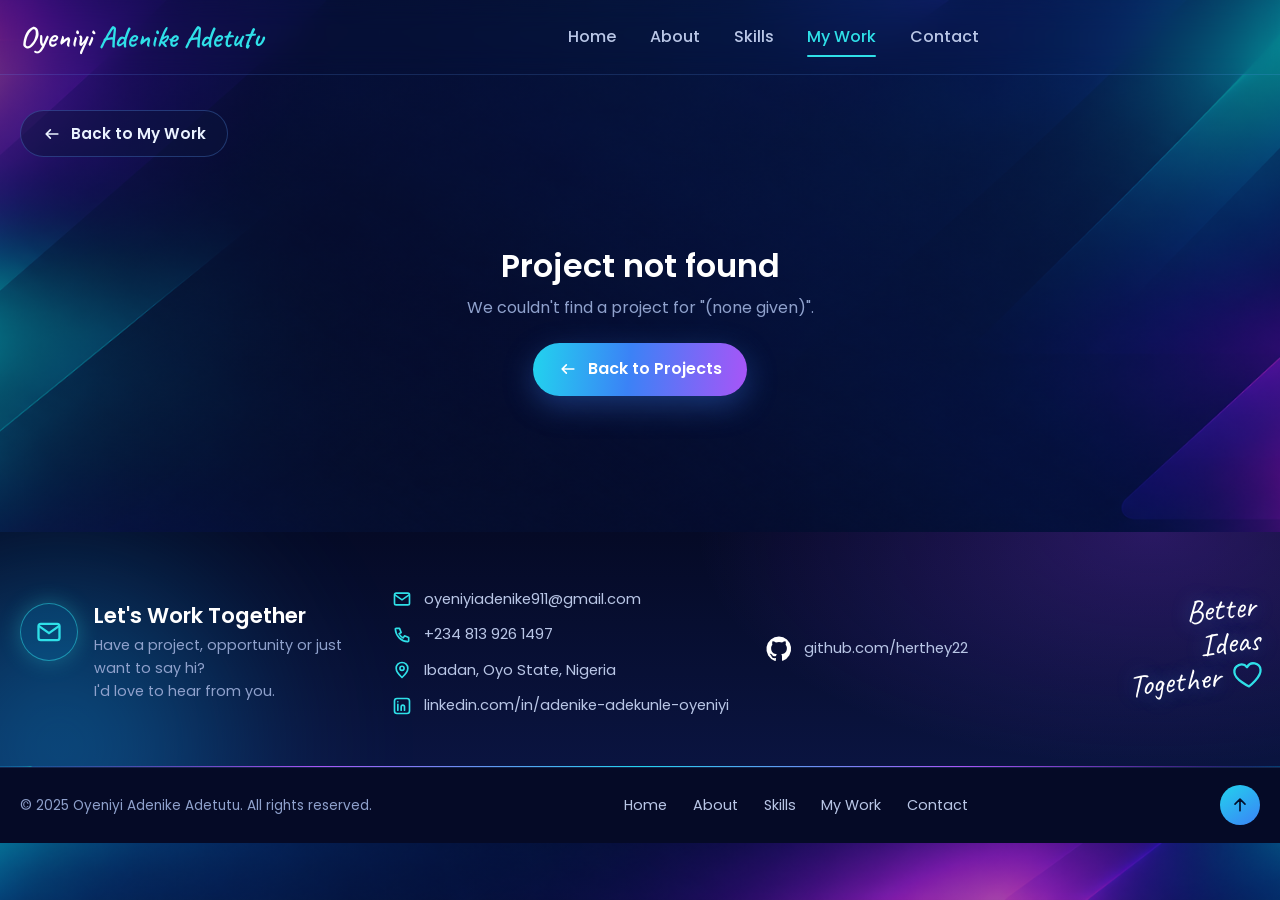
<file: project-detail.html>
<!DOCTYPE html>
<html lang="en">

<head>
  <meta charset="UTF-8" />
  <meta name="viewport" content="width=device-width, initial-scale=1" />
  <title>Project Details — Oyeniyi Adenike Adetutu</title>
  <link rel="preconnect" href="https://fonts.googleapis.com" />
  <link rel="preconnect" href="https://fonts.gstatic.com" crossorigin />
  <link
    href="https://fonts.googleapis.com/css2?family=Caveat:wght@500;600;700&family=Poppins:wght@300;400;500;600;700&display=swap"
    rel="stylesheet" />
  <link rel="stylesheet" href="css/styles.css" />
  <link rel="stylesheet" href="css/project-details.css" />
</head>

<body class="detail-body">

  <a class="skip-link" href="#detailRoot">Skip to content</a>

  <header class="site-header">
    <div class="container header-inner">
      <a href="index.html" class="brand">Oyeniyi <span>Adenike Adetutu</span></a>
      <nav class="primary-nav" aria-label="Primary">
        <ul>
          <li><a href="index.html#home" class="nav-link">Home</a></li>
          <li><a href="index.html#about" class="nav-link">About</a></li>
          <li><a href="index.html#skills" class="nav-link">Skills</a></li>
          <li><a href="index.html#work" class="nav-link is-active">My Work</a></li>
          <li><a href="index.html#contact" class="nav-link">Contact</a></li>
        </ul>
      </nav>
    </div>
  </header>

  <main class="detail-page section">
    <div class="container">
      <a href="index.html#work" class="btn btn-ghost btn-sm back-link">
        <svg viewBox="0 0 24 24" aria-hidden="true">
          <path d="M19 12H5m0 0 5-5m-5 5 5 5" fill="none" stroke="currentColor" stroke-width="2" stroke-linecap="round"
            stroke-linejoin="round" />
        </svg>
        Back to My Work
      </a>

      <div id="detailRoot"><!-- filled in by js/project-details.js --></div>
    </div>
  </main>


  <!-- ============ CONTACT ============ -->
  <section id="contact" class="contact section">
    <div class="blob blob-4" aria-hidden="true"></div>
    <div class="container contact-grid">

      <div class="contact-intro">
        <span class="contact-badge">
          <svg viewBox="0 0 24 24" aria-hidden="true">
            <rect x="3" y="5" width="18" height="14" rx="2" fill="none" stroke="currentColor" stroke-width="2" />
            <path d="m3.5 7 8.5 6 8.5-6" fill="none" stroke="currentColor" stroke-width="2" stroke-linecap="round" />
          </svg>
        </span>
        <div>
          <h2>Let's Work Together</h2>
          <p>Have a project, opportunity or just want to say hi?<br />I'd love to hear from you.</p>
        </div>
      </div>

      <ul class="contact-list">
        <li>
          <svg viewBox="0 0 24 24" aria-hidden="true">
            <rect x="3" y="5" width="18" height="14" rx="2" fill="none" stroke="currentColor" stroke-width="2" />
            <path d="m3.5 7 8.5 6 8.5-6" fill="none" stroke="currentColor" stroke-width="2" stroke-linecap="round" />
          </svg>
          <a href="mailto:oyeniyiadenike911@gmail.com">oyeniyiadenike911@gmail.com</a>
        </li>
        <li>
          <svg viewBox="0 0 24 24" aria-hidden="true">
            <path d="M5 4h4l2 5-2.5 1.5a11 11 0 0 0 5 5L15 13l5 2v4a1 1 0 0 1-1.1 1A16 16 0 0 1 4 5.1 1 1 0 0 1 5 4Z"
              fill="none" stroke="currentColor" stroke-width="2" stroke-linejoin="round" />
          </svg>
          <a href="tel:+2348139261497">+234 813 926 1497</a>
        </li>
        <li>
          <svg viewBox="0 0 24 24" aria-hidden="true">
            <path d="M12 21s7-6.2 7-11a7 7 0 1 0-14 0c0 4.8 7 11 7 11Z" fill="none" stroke="currentColor"
              stroke-width="2" stroke-linejoin="round" />
            <circle cx="12" cy="10" r="2.5" fill="none" stroke="currentColor" stroke-width="2" />
          </svg>
          <span>Ibadan, Oyo State, Nigeria</span>
        </li>
        <li>
          <svg viewBox="0 0 24 24" aria-hidden="true">
            <rect x="3" y="3" width="18" height="18" rx="3" fill="none" stroke="currentColor" stroke-width="2" />
            <path d="M7 10v7M7 7v.01M11 17v-4a2 2 0 0 1 4 0v4" fill="none" stroke="currentColor" stroke-width="2"
              stroke-linecap="round" />
          </svg>
          <a href="https://linkedin.com/in/adenike-adekunle-oyeniyi-99795524a" target="_blank"
            rel="noopener">linkedin.com/in/adenike-adekunle-oyeniyi</a>
        </li>
      </ul>

      <div class="contact-github">
        <a href="https://github.com/herthey22" target="_blank" rel="noopener">
          <svg viewBox="0 0 24 24" aria-hidden="true">
            <path
              d="M12 2a10 10 0 0 0-3.2 19.5c.5.1.7-.2.7-.5v-1.8c-2.8.6-3.4-1.3-3.4-1.3-.5-1.2-1.1-1.5-1.1-1.5-.9-.6.1-.6.1-.6 1 .1 1.5 1 1.5 1 .9 1.5 2.4 1.1 3 .8.1-.7.4-1.1.7-1.4-2.2-.3-4.6-1.1-4.6-5 0-1.1.4-2 1-2.7-.1-.3-.4-1.3.1-2.7 0 0 .8-.3 2.7 1a9.4 9.4 0 0 1 5 0c1.9-1.3 2.7-1 2.7-1 .5 1.4.2 2.4.1 2.7.6.7 1 1.6 1 2.7 0 3.9-2.4 4.7-4.6 5 .4.3.7.9.7 1.9v2.8c0 .3.2.6.7.5A10 10 0 0 0 12 2Z"
              fill="currentColor" />
          </svg>
          github.com/herthey22
        </a>
      </div>

      <p class="together" aria-hidden="true">
        Better<br />Ideas<br />Together
        <span class="together-heart">
          <svg viewBox="0 0 32 28">
            <path d="M16 26S2 17.5 2 9.6A7.6 7.6 0 0 1 16 5.4 7.6 7.6 0 0 1 30 9.6C30 17.5 16 26 16 26Z" fill="none"
              stroke="currentColor" stroke-width="2.4" stroke-linejoin="round" />
          </svg>
        </span>
      </p>

    </div>
  </section>
  <div class="line"></div>
  </main>


  <footer class="site-footer">
    <div class="container footer-inner">
      <p class="copyright">© 2025 Oyeniyi Adenike Adetutu. All rights reserved.</p>
      <nav class="footer-nav" aria-label="Footer">
        <a href="index.html#home">Home</a>
        <a href="index.html#about">About</a>
        <a href="index.html#skills">Skills</a>
        <a href="index.html#work">My Work</a>
        <a href="index.html#contact">Contact</a>
      </nav>
      <a href="index.html#home" class="to-top" aria-label="Back to top">
        <svg viewBox="0 0 24 24" aria-hidden="true">
          <path d="M12 19V5m0 0-6 6m6-6 6 6" fill="none" stroke="currentColor" stroke-width="2" stroke-linecap="round"
            stroke-linejoin="round" />
        </svg>
      </a>
    </div>
  </footer>

  <script src="js/project-data.js"></script>
  <script src="js/project-details.js"></script>
</body>

</html>
</file>
<file: css/styles.css>
/* =========================================================
   Oyeniyi Adenike Adetutu — Portfolio
   ========================================================= */

:root {
  --navy-900: #04081f;
  --navy-800: #070d2b;
  --navy-700: #0b1440;
  --navy-600: #101b52;
  --panel: rgba(12, 22, 68, .72);
  --panel-2: rgba(9, 17, 54, .85);

  --cyan: #2fe0e8;
  --cyan-2: #22d3ee;
  --teal: #2dd4bf;
  --blue: #3b82f6;
  --indigo: #4f46e5;
  --purple: #8b5cf6;
  --violet: #a855f7;

  --text: #eaf2ff;
  --muted: #b9c6e6;
  --dim: #8fa1cc;

  --line: rgba(94, 162, 255, .28);
  --glow: 0 0 0 1px rgba(80, 160, 255, .22), 0 12px 38px rgba(4, 10, 40, .55);

  --radius: 18px;
  --radius-sm: 12px;
  --maxw: 1320px;

  --ease: cubic-bezier(.22, .8, .3, 1);
}

*,
*::before,
*::after {
  box-sizing: border-box;
  min-width: 0;
}

html,
body {
  width: 100%;
  max-width: 100%;
  overflow-x: hidden;
}

img,
video,
iframe,
svg {
  max-width: 100%;
}

html {
  scroll-behavior: smooth;
  scroll-padding-top: 86px;
}

body {
  margin: 0;
  font-family: 'Poppins', system-ui, -apple-system, 'Segoe UI', Arial, sans-serif;
  color: var(--text);
  background: linear-gradient(160deg, rgba(10, 8, 25, 0.55) 0%, rgba(10, 8, 25, 0.35) 100%),
    url('../assets/images/hero-bg.png');
  background-size: cover;
  background-position: center;
  background-attachment: fixed;
  background-repeat: no-repeat;
  line-height: 1.6;
  overflow-x: hidden;
}

img {
  max-width: 100%;
  display: block;
}

a {
  color: inherit;
  text-decoration: none;
}

ul {
  list-style: none;
  margin: 0;
  padding: 0;
}

h1,
h2,
h3 {
  margin: 0;
  line-height: 1.2;
  font-weight: 600;
}

p {
  margin: 0;
}

.container {
  width: min(100% - 2.5rem, var(--maxw));
  margin-inline: auto;
}

.visually-hidden {
  position: absolute;
  width: 1px;
  height: 1px;
  margin: -1px;
  padding: 0;
  overflow: hidden;
  clip: rect(0 0 0 0);
  white-space: nowrap;
  border: 0;
}

.skip-link {
  position: absolute;
  left: 1rem;
  top: -60px;
  z-index: 200;
  background: var(--cyan);
  color: #041025;
  padding: .6rem 1rem;
  border-radius: 8px;
  font-weight: 600;
  transition: top .2s var(--ease);
}

.skip-link:focus {
  top: 1rem;
}

:focus-visible {
  outline: 2px solid var(--cyan);
  outline-offset: 3px;
  border-radius: 6px;
}

/* ---------- decorative blobs ---------- */
.blob {
  position: absolute;
  border-radius: 50%;
  filter: blur(70px);
  opacity: .5;
  pointer-events: none;
  z-index: 0;
}

.blob-1 {
  width: 520px;
  height: 520px;
  left: -220px;
  top: -160px;
  background: radial-gradient(circle, #7c3aed 0%, rgba(124, 58, 237, 0) 70%);
}

.blob-2 {
  width: 560px;
  height: 560px;
  right: -240px;
  top: -120px;
  background: radial-gradient(circle, #1d4ed8 0%, rgba(29, 78, 216, 0) 70%);
}

.blob-3 {
  width: 480px;
  height: 480px;
  right: -200px;
  bottom: -200px;
  background: radial-gradient(circle, #6d28d9 0%, rgba(109, 40, 217, 0) 70%);
}

.blob-4 {
  width: 520px;
  height: 520px;
  left: -200px;
  bottom: -240px;
  background: radial-gradient(circle, #0ea5e9 0%, rgba(14, 165, 233, 0) 70%);
}

/* =========================================================
   Buttons
   ========================================================= */
.btn {
  display: inline-flex;
  align-items: center;
  gap: .6rem;
  padding: .85rem 1.6rem;
  border-radius: 999px;
  font-weight: 600;
  font-size: 1rem;
  border: 0;
  cursor: pointer;
  transition: transform .25s var(--ease), box-shadow .25s var(--ease), filter .25s var(--ease);
}

.btn svg {
  width: 20px;
  height: 20px;
  flex: none;
}

.btn-gradient {
  color: #fff;
  background: linear-gradient(95deg, #22d3ee 0%, #3b82f6 45%, #a855f7 100%);
  box-shadow: 0 10px 30px rgba(59, 130, 246, .35);
}

.btn-gradient:hover,
.btn-gradient:focus-visible {
  transform: translateY(-3px);
  box-shadow: 0 16px 38px rgba(96, 165, 250, .5);
  filter: brightness(1.06);
}

.btn-ghost {
  color: var(--text);
  background: rgba(10, 20, 60, .5);
  border: 1px solid var(--line);
}

.btn-ghost:hover,
.btn-ghost:focus-visible {
  transform: translateY(-3px);
  border-color: var(--cyan);
  box-shadow: 0 0 22px rgba(47, 224, 232, .28);
}

.btn-sm {
  padding: .65rem 1.3rem;
  font-size: .95rem;
}

/* =========================================================
   Header
   ========================================================= */
.site-header {
  position: sticky;
  top: 0;
  z-index: 100;
  backdrop-filter: blur(14px);
  border-bottom: 1px solid rgba(94, 162, 255, .18);
}

.header-inner {
  display: flex;
  align-items: center;
  gap: 1.5rem;
  min-height: 74px;
}

.brand {
  font-family: 'Caveat', cursive;
  font-size: 1.9rem;
  font-weight: 600;
  color: #fff;
  white-space: nowrap;
}

.brand span {
  color: var(--cyan);
}

.primary-nav {
  margin-inline: auto;
}

.primary-nav ul {
  display: flex;
  gap: 2.1rem;
}

.nav-link {
  position: relative;
  color: var(--muted);
  font-size: 1rem;
  font-weight: 500;
  padding: .4rem 0;
  transition: color .25s var(--ease);
}

.nav-link::after {
  content: "";
  position: absolute;
  left: 0;
  right: 0;
  bottom: -2px;
  height: 2px;
  background: var(--cyan);
  border-radius: 2px;
  transform: scaleX(0);
  transform-origin: center;
  transition: transform .3s var(--ease);
}

.nav-link:hover,
.nav-link.is-active {
  color: var(--cyan);
}

.nav-link.is-active::after,
.nav-link:hover::after {
  transform: scaleX(1);
}

.btn-cv {
  padding: .6rem 1.3rem;
  font-size: .95rem;
}

.nav-toggle {
  display: none;
  margin-left: auto;
  width: 44px;
  height: 44px;
  border-radius: 10px;
  background: rgba(10, 20, 60, .6);
  border: 1px solid var(--line);
  flex-direction: column;
  justify-content: center;
  align-items: center;
  gap: 5px;
  cursor: pointer;
}

.nav-toggle span {
  width: 20px;
  height: 2px;
  background: var(--text);
  border-radius: 2px;
  transition: transform .3s var(--ease), opacity .2s;
}

.nav-toggle[aria-expanded="true"] span:nth-child(1) {
  transform: translateY(7px) rotate(45deg);
}

.nav-toggle[aria-expanded="true"] span:nth-child(2) {
  opacity: 0;
}

.nav-toggle[aria-expanded="true"] span:nth-child(3) {
  transform: translateY(-7px) rotate(-45deg);
}

.line {
  height: 1px;
  background: linear-gradient(90deg, transparent, #a855f7, #22d3ee, #a855f7, transparent);
}

/* =========================================================
   Sections
   ========================================================= */
.section {
  position: relative;
  padding: 4.5rem 0;
  overflow: hidden;
}

.section>.container {
  position: relative;
  z-index: 1;
}

.hero {
  padding-top: 3.2rem;
}

/* =========================================================
   Hero layout
   ========================================================= */
.hero-grid {
  display: grid;
  grid-template-columns: minmax(180px, .8fr) minmax(0, 2.3fr) minmax(280px, 1.1fr);
  gap: 1rem;
  align-items: center;
}

/* ---- slanted quotation ---- */
.quote-wrap {
  transform: rotate(-8deg);
  transform-origin: center;
}

.quote {
  margin: 0;
  font-family: 'Caveat', cursive;
  font-size: clamp(1.35rem, 1vw, 1.75rem);
  line-height: 1.2;
  color: #e8f4ff;
  text-shadow: 0 0 18px rgba(80, 180, 255, .35);
}

.quote-group {
  display: block;
  margin-bottom: .8rem;
}

.quote-line {
  display: block;
  opacity: 0;
  transform: translateY(14px);
}

.quote.is-on .quote-group[data-group="1"] .quote-line {
  animation: quoteIn .7s var(--ease) forwards;
}

.quote.is-on .quote-group[data-group="2"] .quote-line {
  animation: quoteIn .7s var(--ease) .75s forwards;
  color: var(--cyan);
}

.quote.is-on .quote-group[data-group="3"] .quote-line {
  animation: quoteIn .7s var(--ease) 1.5s forwards;
}

@keyframes quoteIn {
  to {
    opacity: 1;
    transform: translateY(0);
  }
}

.quote-heart {
  display: block;
  width: 46px;
  margin: .6rem 0 0 1.4rem;
  color: var(--cyan);
  transform: rotate(-8deg);
}

.quote-heart svg {
  width: 100%;
  height: auto;
  animation: heartSpin 4.5s linear infinite;
  transform-origin: 50% 50%;
}

@keyframes heartSpin {
  from {
    transform: rotateY(0deg);
  }

  to {
    transform: rotateY(360deg);
  }
}

/* ---- photo ---- */
.hero-main {
  display: grid;
  grid-template-columns: minmax(240px, .85fr) minmax(0, 1.3fr);
  gap: 2.2rem;
  align-items: center;
  min-width: 0;
  margin-left: -10rem;
}

.photo-crystal {
  position: relative;
}

.photo-crystal img {
  width: 100%;
  height: auto;
  aspect-ratio: 5/6;
}

/* ---- hero copy ---- */
.hero-copy {
  min-width: 0;
}

.hero-greeting {
  font-size: 1.35rem;
  color: var(--text);
  font-weight: 500;
  margin-bottom: .35rem;
}

.hero-title {
  margin-bottom: .4rem;
}

.typewriter {
  display: flex;
  align-items: center;
  min-height: 2.6rem;
  font-size: clamp(1.5rem, 2.4vw, 2.1rem);
  font-weight: 700;
  color: var(--cyan);
}

.typed-role {
  white-space: normal;
  word-break: break-word;
}

.caret {
  display: inline-block;
  width: 3px;
  height: 1.25em;
  margin-left: 5px;
  background: var(--cyan);
  animation: blink 1s steps(1) infinite;
}

@keyframes blink {

  0%,
  49% {
    opacity: 1;
  }

  50%,
  100% {
    opacity: 0;
  }
}

.hero-roles {
  display: flex;
  flex-wrap: wrap;
  align-items: center;
  gap: .35rem .55rem;
  font-size: 1.02rem;
  font-weight: 600;
  color: #fff;
  margin-bottom: .9rem;
}

.hero-roles i {
  color: rgba(150, 180, 240, .6);
  font-style: normal;
}

.hero-roles .dim {
  color: var(--cyan-2);
  font-weight: 500;
}

.hero-text {
  color: var(--muted);
  max-width: 52ch;
  margin-bottom: 1.6rem;
}

.hero-actions {
  display: flex;
  flex-wrap: wrap;
  gap: 1rem;
}

/* ---- roles panel ---- */
.roles-panel {
  display: grid;
  gap: .9rem;
  padding: 1.1rem;
  background: linear-gradient(160deg, rgba(23, 37, 102, .85), rgba(9, 16, 52, .9));
  border: 1px solid var(--line);
  border-radius: 22px;
  box-shadow: var(--glow);
}

.role-card {
  display: flex;
  align-items: center;
  gap: 1rem;
  padding: .75rem .85rem;
  border-radius: 14px;
  border: 1px solid transparent;
  transition: transform .28s var(--ease), border-color .28s var(--ease), background .28s var(--ease);
}

.role-card+.role-card {
  border-top: 1px solid rgba(94, 162, 255, .16);
  border-radius: 14px;
}

.role-card:hover {
  transform: translateX(5px);
  background: rgba(37, 99, 235, .14);
  border-color: rgba(47, 224, 232, .45);
}

.role-card h2 {
  font-size: 1.08rem;
  color: #fff;
}

.role-card p {
  font-size: .85rem;
  color: var(--dim);
  display: flex;
  gap: .4rem;
  flex-wrap: wrap;
}

.role-card p i {
  font-style: normal;
  color: rgba(130, 160, 220, .7);
}

.role-icon,
.block-icon,
.cat-icon,
.feature-icon {
  display: grid;
  place-items: center;
  flex: none;
  border-radius: 16px;
}

.role-icon {
  width: 52px;
  height: 52px;
}

.role-icon img {
  width: 26px;
  height: 26px;
}

.icon-fallback {
  font-size: 1.2rem;
  color: #fff;
  font-weight: 700;
}

.icon-purple {
  background: linear-gradient(145deg, #7c3aed, #4c1d95);
  box-shadow: 0 0 18px rgba(139, 92, 246, .45);
}

.icon-blue {
  background: linear-gradient(145deg, #2563eb, #1e3a8a);
  box-shadow: 0 0 18px rgba(59, 130, 246, .45);
}

.icon-teal {
  background: linear-gradient(145deg, #14b8a6, #0f766e);
  box-shadow: 0 0 18px rgba(45, 212, 191, .45);
}

.icon-violet {
  background: linear-gradient(145deg, #a855f7, #6d28d9);
  box-shadow: 0 0 18px rgba(168, 85, 247, .45);
}

/* =========================================================
   About
   ========================================================= */
.about {
  overflow: visible;
}

.about-grid {
  display: grid;
  grid-template-columns: minmax(0, .85fr) minmax(0, 1.6fr);
  gap: 2.6rem;
  align-items: center;
}

.section-title {
  font-size: clamp(1.9rem, 3vw, 2.5rem);
  font-weight: 700;
  color: #fff;
  display: inline-block;
  padding-bottom: .35rem;
  margin-bottom: 1rem;
  border-bottom: 4px solid var(--cyan);
  border-radius: 2px;
}

.section-title span {
  color: var(--cyan);
}

.about-text {
  color: var(--muted);
  max-width: 56ch;
  margin-bottom: 1.4rem;
}

.feature-cards {
  display: grid;
  grid-template-columns: repeat(4, 1fr);
  background: linear-gradient(150deg, rgba(23, 37, 102, .8), rgba(9, 16, 52, .9));
  border: 1px solid var(--line);
  border-radius: 22px;
  box-shadow: var(--glow);
  overflow: visible;
}

.feature-card {
  position: relative;
  padding: 3rem 1rem 2rem;
  text-align: center;
  border-right: 1px solid rgba(94, 162, 255, .18);
  transition: background .3s var(--ease), transform .3s var(--ease);
}

.feature-card:last-child {
  border-right: 0;
}

.feature-card:hover {
  background: rgba(59, 130, 246, .12);
  transform: translateY(-4px);
}

.feature-icon {
  width: 70px;
  height: 70px;
  border-radius: 50%;
  background: rgba(10, 20, 60, .6);
  border: 2px solid;
  position: absolute;
  top: -40px;
  left: 35%;
}

.feature-icon img {
  width: 32px;
  height: 32px;
}

.ring-purple {
  border-color: #8b5cf6;
  box-shadow: 0 0 22px rgba(139, 92, 246, .45);
}

.ring-blue {
  border-color: #3b82f6;
  box-shadow: 0 0 22px rgba(59, 130, 246, .45);
}

.ring-teal {
  border-color: #2dd4bf;
  box-shadow: 0 0 22px rgba(45, 212, 191, .45);
}

.ring-violet {
  border-color: #a855f7;
  box-shadow: 0 0 22px rgba(168, 85, 247, .45);
}

.feature-card h3 {
  font-size: 1.05rem;
  color: #fff;
  margin-bottom: 20px;
}

/* entrance */
.reveal-left,
.reveal-right {
  opacity: 0;
  transition: opacity .8s var(--ease), transform .8s var(--ease);
}

.reveal-left {
  transform: translateX(-60px);
}

.reveal-right {
  transform: translateX(60px);
}

.reveal-left.is-in,
.reveal-right.is-in {
  opacity: 1;
  transform: none;
}

/* =========================================================
   Skills & tools
   ========================================================= */
.skills {
  background: linear-gradient(180deg, #0a1238, #070f33);
}

.skills-grid {
  display: grid;
  grid-template-columns: minmax(0, 1.55fr) minmax(0, 1fr);
  gap: 2.5rem;
}

.skills-col {
  border-right: 1px solid rgba(94, 162, 255, .2);
  padding-right: 2.2rem;
}

.block-head {
  display: flex;
  align-items: center;
  gap: 1rem;
  margin-bottom: 1.8rem;
}

.block-icon {
  width: 54px;
  height: 54px;
  border-radius: 50%;
}

.block-icon img {
  width: 26px;
  height: 26px;
}

.block-head h2 {
  font-size: 1.5rem;
  color: #fff;
}

.block-head p {
  font-size: .92rem;
  color: var(--dim);
}

.skill-groups {
  display: grid;
  grid-template-columns: repeat(3, 1fr);
  gap: 1.6rem;
}

.skill-group+.skill-group {
  border-left: 1px solid rgba(94, 162, 255, .18);
  padding-left: 1.4rem;
}

.skill-cat {
  display: flex;
  align-items: center;
  gap: .65rem;
  font-size: 1.05rem;
  color: #fff;
  margin-bottom: 1rem;
}

.cat-icon {
  width: 38px;
  height: 38px;
  border-radius: 50%;
}

.cat-icon img {
  width: 19px;
  height: 19px;
}

.chips {
  display: grid;
  gap: .6rem;
  justify-items: start;
}

.chips li {
  padding: .45rem 1.05rem;
  border-radius: 999px;
  font-size: .9rem;
  color: #eaf2ff;
  border: 1px solid;
  background: rgba(10, 20, 60, .55);
  transition: transform .25s var(--ease), box-shadow .25s var(--ease);
}

.chips li:hover {
  transform: translateX(4px);
}

.chips-purple li {
  border-color: rgba(139, 92, 246, .55);
  box-shadow: 0 0 14px rgba(139, 92, 246, .2) inset;
}

.chips-blue li {
  border-color: rgba(59, 130, 246, .55);
  box-shadow: 0 0 14px rgba(59, 130, 246, .2) inset;
}

.chips-teal li {
  border-color: rgba(45, 212, 191, .55);
  box-shadow: 0 0 14px rgba(45, 212, 191, .2) inset;
}

.tool-grid {
  display: grid;
  grid-template-columns: repeat(5, 1fr);
  gap: .9rem;
}

.tool {
  display: grid;
  place-items: center;
  gap: .5rem;
  padding: 1rem .4rem;
  background: linear-gradient(160deg, rgba(23, 37, 102, .7), rgba(9, 16, 52, .85));
  border: 1px solid var(--line);
  border-radius: 14px;
  transition: transform .25s var(--ease), border-color .25s var(--ease), box-shadow .25s var(--ease);
}

.tool:hover {
  transform: translateY(-5px);
  border-color: var(--cyan);
  box-shadow: 0 0 22px rgba(47, 224, 232, .25);
}

.tool img {
  width: 38px;
  height: 38px;
  object-fit: contain;
}

.tool span {
  font-size: .78rem;
  color: var(--muted);
  text-align: center;
}

/* bloom entrance */
.bloom {
  opacity: 0;
  transform: scale(.86);
  transition: opacity .55s var(--ease), transform .55s var(--ease);
}

.bloom.is-in {
  opacity: 1;
  transform: scale(1);
}

/* =========================================================
   My Work & Certificate
   ========================================================= */
.work {
  background: linear-gradient(180deg, #070f33, #050a26);
}

.work-head {
  display: flex;
  flex-wrap: wrap;
  gap: 1rem;
  align-items: center;
  justify-content: space-between;
  margin-bottom: 2rem;
}

.work-head .block-head {
  margin-bottom: 0;
}

.work-hint {
  display: inline-flex;
  align-items: center;
  gap: .5rem;
  color: var(--cyan);
  font-size: .95rem;
}

.work-hint svg {
  width: 20px;
  height: 20px;
}

.work-grid {
  display: grid;
  grid-template-columns: repeat(4, 1fr);
  gap: 1.4rem;
}

.work-card {
  opacity: 0;
  transform: translateY(38px) scale(.96);
  transition: opacity .6s var(--ease), transform .6s var(--ease);
}

.work-card.is-in {
  opacity: 1;
  transform: none;
}

.work-card a {
  display: block;
  height: 100%;
  background: linear-gradient(160deg, rgba(18, 31, 88, .9), rgba(8, 15, 48, .95));
  border: 1px solid var(--line);
  border-radius: var(--radius);
  overflow: hidden;
  transition: transform .3s var(--ease), box-shadow .3s var(--ease), border-color .3s var(--ease);
}

.work-card a:hover,
.work-card a:focus-visible {
  transform: translateY(-8px);
  border-color: var(--cyan);
  box-shadow: 0 18px 44px rgba(4, 10, 40, .65), 0 0 26px rgba(47, 224, 232, .3);
}

.work-thumb {
  position: relative;
  aspect-ratio: 16/9;
  overflow: hidden;
  background: var(--navy-700);
}

.work-thumb img {
  width: 100%;
  height: 100%;
  object-fit: cover;
  transition: transform .5s var(--ease), filter .4s var(--ease);
}

.work-card a:hover .work-thumb img {
  transform: scale(1.06);
  filter: brightness(1.08);
}

.work-body {
  padding: .95rem 1.1rem 1.2rem;
}

.work-body h3 {
  font-size: 1.02rem;
  color: #fff;
  margin-bottom: .25rem;
}

.work-body p {
  font-size: .85rem;
  color: var(--dim);
  margin-bottom: .9rem;
  min-height: 2.4em;
}

.work-more {
  display: inline-flex;
  align-items: center;
  gap: .5rem;
  padding: .45rem 1rem;
  border-radius: 999px;
  font-size: .85rem;
  font-weight: 600;
  color: #fff;
  background: linear-gradient(95deg, #1d4ed8, #0ea5e9);
  border: 1px solid rgba(94, 162, 255, .45);
}

.work-more svg {
  width: 16px;
  height: 16px;
  transition: transform .25s var(--ease);
}

.work-card a:hover .work-more svg {
  transform: translateX(4px);
}

/* =========================================================
   Contact
   ========================================================= */
.contact {
  padding: 3.5rem 0 3rem;
  background:
    radial-gradient(700px 360px at 90% 0%, rgba(124, 58, 237, .3), transparent 65%),
    linear-gradient(180deg, #050a26, #0a1440);
}

.contact-grid {
  display: grid;
  grid-template-columns: minmax(0, 1.1fr) minmax(0, 1.1fr) minmax(0, .8fr) minmax(0, .7fr);
  gap: 2rem;
  align-items: center;
}

.contact-intro {
  display: flex;
  gap: 1rem;
  align-items: flex-start;
}

.contact-badge {
  display: grid;
  place-items: center;
  width: 58px;
  height: 58px;
  flex: none;
  border-radius: 50%;
  background: rgba(14, 165, 233, .16);
  border: 1px solid rgba(47, 224, 232, .5);
  color: var(--cyan);
  box-shadow: 0 0 22px rgba(47, 224, 232, .3);
}

.contact-badge svg {
  width: 28px;
  height: 28px;
}

.contact-intro h2 {
  font-size: 1.35rem;
  color: #fff;
  margin-bottom: .3rem;
}

.contact-intro p {
  font-size: .9rem;
  color: var(--dim);
}

.contact-list {
  display: grid;
  gap: .75rem;
}

.contact-list li {
  display: flex;
  align-items: center;
  gap: .75rem;
  font-size: .92rem;
  color: var(--muted);
}

.contact-list svg {
  width: 20px;
  height: 20px;
  flex: none;
  color: var(--cyan);
}

.contact-list a {
  transition: color .2s var(--ease);
}

.contact-list a:hover {
  color: var(--cyan);
}

.contact-github a {
  display: inline-flex;
  align-items: center;
  gap: .6rem;
  color: var(--muted);
  font-size: .92rem;
  transition: color .2s var(--ease);
}

.contact-github svg {
  width: 30px;
  height: 30px;
  color: #fff;
}

.contact-github a:hover {
  color: var(--cyan);
}

.together {
  font-family: 'Caveat', cursive;
  font-size: 2rem;
  line-height: 1.05;
  color: #fff;
  text-align: right;
  transform: rotate(-6deg);
  text-shadow: 0 0 20px rgba(80, 180, 255, .4);
}

.together-heart {
  display: inline-block;
  width: 30px;
  color: var(--cyan);
  vertical-align: middle;
  margin-left: .3rem;
}

/* =========================================================
   Footer
   ========================================================= */
.site-footer {
  background: #050a26;
  border-top: 1px solid rgba(94, 162, 255, .18);
  padding: 1.1rem 0;
}

.footer-inner {
  display: flex;
  flex-wrap: wrap;
  gap: 1rem;
  align-items: center;
  justify-content: space-between;
}

.copyright {
  font-size: .85rem;
  color: var(--dim);
}

.footer-nav {
  display: flex;
  flex-wrap: wrap;
  gap: 1.6rem;
  font-size: .9rem;
  color: var(--muted);
}

.footer-nav a:hover {
  color: var(--cyan);
}

.to-top {
  display: grid;
  place-items: center;
  width: 40px;
  height: 40px;
  border-radius: 50%;
  background: linear-gradient(145deg, #22d3ee, #3b82f6);
  color: #04102b;
  transition: transform .25s var(--ease), box-shadow .25s var(--ease);
}

.to-top svg {
  width: 20px;
  height: 20px;
}

.to-top:hover {
  transform: translateY(-4px);
  box-shadow: 0 10px 24px rgba(59, 130, 246, .45);
}

/* =========================================================
   Responsive
   ========================================================= */

/* ---------------------------------------------------------
   Desktop / smaller desktop
   --------------------------------------------------------- */
@media (max-width: 1200px) {
  .hero-grid {
    grid-template-columns: minmax(150px, .7fr) minmax(0, 2fr);
  }

  .roles-panel {
    grid-column: 1 / -1;
    grid-template-columns: repeat(2, minmax(0, 1fr));
  }

  .contact-grid {
    grid-template-columns: repeat(2, minmax(0, 1fr));
  }

  .together {
    text-align: left;
  }

  .work-grid {
    grid-template-columns: repeat(3, minmax(0, 1fr));
  }
}


/* ---------------------------------------------------------
   Tablet
   --------------------------------------------------------- */
@media (max-width: 980px) {
  .container {
    width: min(100% - 2rem, var(--maxw));
    max-width: 100%;
  }

  .header-inner {
    flex-wrap: wrap;
    gap: .75rem;
    min-width: 0;
  }

  .brand {
    min-width: 0;
  }

  .nav-toggle {
    display: flex;
  }

  .btn-cv {
    order: 3;
  }

  .primary-nav {
    order: 4;
    flex-basis: 100%;
    width: 100%;
    margin: 0;
    max-height: 0;
    overflow: hidden;
    transition: max-height .35s var(--ease);
  }

  .primary-nav.is-open {
    max-height: 340px;
  }

  .primary-nav ul {
    flex-direction: column;
    gap: .2rem;
    padding: .5rem 0 1rem;
  }

  .nav-link {
    display: block;
    padding: .7rem .2rem;
    border-bottom: 1px solid rgba(94, 162, 255, .14);
  }

  .nav-link::after {
    display: none;
  }

  /* Hero */
  .hero-grid {
    grid-template-columns: minmax(0, 1fr);
    width: 100%;
    max-width: 100%;
  }

  .quote-wrap {
    order: 2;
    width: 100%;
    max-width: 100%;
    transform: rotate(-5deg);
    margin-left: .5rem;
  }

  .hero-main {
    order: 1;
    grid-template-columns: minmax(0, 1fr);
    width: 100%;
    max-width: 100%;
    min-width: 0;
    text-align: center;
    justify-items: center;
    margin-left: 0 !important;
  }

  .photo-frame {
    max-width: 300px;
  }

  .photo-crystal {
    width: 100%;
    display: grid;
    place-items: center;
  }

  .photo-crystal img {
    width: 220px;
    height: 220px;
    max-width: 100%;
    object-fit: cover;
  }

  .hero-copy {
    display: grid;
    justify-items: center;
    width: 100%;
    max-width: 100%;
    min-width: 0;
  }

  .typewriter {
    width: 100%;
    max-width: 100%;
    justify-content: center;
    flex-wrap: wrap;
    overflow: visible;
  }

  .typed-role {
    white-space: normal;
    word-break: break-word;
    overflow-wrap: anywhere;
  }

  .hero-roles {
    justify-content: center;
    max-width: 100%;
  }

  .hero-text {
    width: 100%;
    max-width: 100%;
    text-align: center;
    overflow-wrap: anywhere;
  }

  .hero-actions {
    width: 100%;
    max-width: 100%;
    justify-content: center;
    flex-wrap: wrap;
  }

  .roles-panel {
    order: 3;
    width: 100%;
    max-width: 100%;
    min-width: 0;
    grid-template-columns: repeat(2, minmax(0, 1fr));
  }

  /* About */
  .about-grid {
    grid-template-columns: minmax(0, 1fr);
  }

  .feature-cards {
    grid-template-columns: repeat(2, minmax(0, 1fr));
  }

  .feature-card {
    min-width: 0;
    border-bottom: 1px solid rgba(94, 162, 255, .18);
  }

  .feature-card:nth-child(2n) {
    border-right: 0;
  }

  .feature-icon {
    width: 50px;
    height: 50px;
    top: -25px;
    left: 50%;
    transform: translateX(-50%);
  }

  /* Skills */
  .skills-grid {
    grid-template-columns: minmax(0, 1fr);
  }

  .skills-col {
    border-right: 0;
    padding-right: 0;
    border-bottom: 1px solid rgba(94, 162, 255, .2);
    padding-bottom: 2rem;
  }

  .skill-groups {
    grid-template-columns: minmax(0, 1fr);
  }

  .skill-group+.skill-group {
    border-left: 0;
    padding-left: 0;
    border-top: 1px solid rgba(94, 162, 255, .18);
    padding-top: 1.2rem;
  }

  .tool-grid {
    grid-template-columns: repeat(4, minmax(0, 1fr));
  }

  /* Work */
  .work-grid {
    grid-template-columns: repeat(2, minmax(0, 1fr));
  }

  /* Contact */
  .contact-grid {
    grid-template-columns: repeat(2, minmax(0, 1fr));
  }
}


/* ---------------------------------------------------------
   Phone / small tablet
   --------------------------------------------------------- */
@media (max-width: 768px) {
  .container {
    width: min(100% - 1.5rem, var(--maxw));
    max-width: 100%;
  }

  .section {
    width: 100%;
    max-width: 100%;
  }

  .hero-grid,
  .hero-main,
  .hero-copy,
  .hero-actions,
  .roles-panel {
    width: 100%;
    max-width: 100%;
    min-width: 0;
  }

  .hero-main {
    margin-left: 0 !important;
  }

  .typewriter {
    width: 100%;
    max-width: 100%;
    font-size: clamp(1.3rem, 6vw, 1.7rem) !important;
    min-height: 2.2rem;
    flex-wrap: wrap;
    justify-content: center;
    overflow: visible !important;
  }

  .typed-role {
    white-space: normal !important;
    word-break: break-word !important;
    overflow-wrap: anywhere;
    opacity: 1 !important;
    visibility: visible !important;
  }

  .hero-text {
    max-width: 100% !important;
    width: 95%;
  }

  .hero-actions {
    flex-direction: column;
    align-items: center;
  }

  .hero-actions .btn {
    width: 100%;
    max-width: 320px;
    justify-content: center;
  }

  /* Center the quotation */
  .quote-wrap {
    width: 100%;
    margin: 1rem auto .5rem;
    padding: 0 1rem;
    text-align: center;
    transform: rotate(-3deg);
  }

  .quote {
    width: 100%;
    text-align: center;
  }

  .quote-heart {
    margin: .6rem auto 0;
  }

  /* Center the role panel */
  .roles-panel {
    width: 95%;
    max-width: 100%;
    margin: 1rem auto 0;
  }


  .feature-cards {
    grid-template-columns: minmax(0, 1fr);
  }

  .feature-card {
    border-right: 0;
  }

  .tool-grid {
    grid-template-columns: repeat(3, minmax(0, 1fr));
  }

  .work-grid {
    grid-template-columns: minmax(0, 1fr);
  }

  .contact-grid {
    grid-template-columns: minmax(0, 1fr);
    text-align: left;
  }

  .footer-inner {
    justify-content: center;
    text-align: center;
  }
}


/* ---------------------------------------------------------
   Small phone
   --------------------------------------------------------- */
@media (max-width: 480px) {
  .container {
    width: calc(100% - 1.5rem);
    max-width: 100%;
  }

  .hero {
    padding-top: 2.5rem;
  }

  .brand {
    font-size: 1.5rem;
  }

  .hero-greeting {
    font-size: 1.1rem;
  }

  .typewriter {
    font-size: 1.2rem !important;
    min-height: 2rem;
  }

  .hero-text {
    font-size: .9rem;
  }

  .photo-crystal img {
    width: 180px;
    height: 180px;
  }

  .quote {
    font-size: 1.1rem;
  }

  .roles-panel {
    grid-template-columns: minmax(0, 1fr);
    padding: .9rem;
  }

  .role-card {
    padding: .65rem .7rem;
  }

  .section-title {
    font-size: 1.6rem;
  }

  .tool-grid {
    grid-template-columns: repeat(2, minmax(0, 1fr));
  }

  .work-body h3 {
    font-size: .95rem;
  }

  .together {
    font-size: 1.6rem;
    text-align: center;
    transform: none;
  }

  .btn {
    width: 100%;
    justify-content: center;
  }

  .btn-cv {
    width: auto;
  }
}


/* =========================================================
   Android phone — Chrome "Desktop Site"
   ========================================================= */

html.android-phone,
html.android-phone body {
  width: 100%;
  max-width: 100%;
  overflow-x: hidden;
}

html.android-phone .container {
  width: calc(100% - 1.5rem);
  max-width: 100%;
  margin-inline: auto;
}

html.android-phone .header-inner {
  flex-wrap: wrap;
  gap: .75rem;
}

html.android-phone .nav-toggle {
  display: flex;
}

html.android-phone .btn-cv {
  order: 3;
}

html.android-phone .primary-nav {
  order: 4;
  flex-basis: 100%;
  width: 100%;
  margin: 0;
  max-height: 0;
  overflow: hidden;
}

html.android-phone .primary-nav.is-open {
  max-height: 340px;
}

html.android-phone .primary-nav ul {
  flex-direction: column;
  gap: .2rem;
  padding: .5rem 0 1rem;
}

html.android-phone .nav-link {
  display: block;
  padding: .7rem .2rem;
}

html.android-phone .nav-link::after {
  display: none;
}

html.android-phone .hero {
  padding-top: 2.5rem;
}

html.android-phone .hero-grid {
  grid-template-columns: minmax(0, 1fr);
  width: 100%;
  max-width: 100%;
}

html.android-phone .quote-wrap {
  order: 2;
  width: 100%;
  max-width: 100%;
  margin-left: 0;
  transform: rotate(-5deg);
}

html.android-phone .hero-main {
  order: 1;
  grid-template-columns: minmax(0, 1fr);
  width: 100%;
  max-width: 100%;
  min-width: 0;
  margin-left: 0 !important;
  text-align: center;
  justify-items: center;
}

html.android-phone .photo-crystal {
  width: 100%;
  display: grid;
  place-items: center;
}

html.android-phone .photo-crystal img {
  width: 180px;
  height: 180px;
  max-width: 100%;
  object-fit: cover;
}

html.android-phone .hero-copy {
  width: 100%;
  max-width: 100%;
  min-width: 0;
  display: grid;
  justify-items: center;
}

html.android-phone .typewriter {
  width: 100%;
  max-width: 100%;
  min-height: 2rem;
  justify-content: center;
  flex-wrap: wrap;
  overflow: visible;
  font-size: 1.2rem;
}

html.android-phone .typed-role {
  white-space: normal !important;
  word-break: break-word !important;
  overflow-wrap: anywhere;
}

html.android-phone .hero-roles {
  justify-content: center;
  flex-wrap: wrap;
  max-width: 100%;
}

html.android-phone .hero-text {
  width: 95%;
  max-width: 100%;
  text-align: center;
  overflow-wrap: anywhere;
}

html.android-phone .hero-actions {
  width: 100%;
  max-width: 100%;
  flex-direction: column;
  align-items: center;
  justify-content: center;
}

html.android-phone .hero-actions .btn {
  width: 100%;
  max-width: 320px;
  justify-content: center;
}

html.android-phone .roles-panel {
  order: 3;
  width: 93%;
  max-width: 100%;
  grid-template-columns: minmax(0, 1fr);
}

html.android-phone .about-grid,
html.android-phone .skills-grid,
html.android-phone .contact-grid {
  grid-template-columns: minmax(0, 1fr);
}

html.android-phone .feature-cards {
  grid-template-columns: minmax(0, 1fr);
}

html.android-phone .feature-card {
  border-right: 0;
}

html.android-phone .skill-groups {
  grid-template-columns: minmax(0, 1fr);
}

html.android-phone .skill-group+.skill-group {
  border-left: 0;
  padding-left: 0;
  border-top: 1px solid rgba(94, 162, 255, .18);
  padding-top: 1.2rem;
}

html.android-phone .skills-col {
  border-right: 0;
  padding-right: 0;
}

html.android-phone .tool-grid {
  grid-template-columns: repeat(2, minmax(0, 1fr));
}

html.android-phone .work-grid {
  grid-template-columns: minmax(0, 1fr);
}

html.android-phone .contact-grid {
  text-align: left;
}

html.android-phone .together {
  text-align: center;
  transform: none;
}

html.android-phone img,
html.android-phone video,
html.android-phone iframe,
html.android-phone svg {
  max-width: 100%;
}


/* =========================================================
   Reduced motion
   ========================================================= */

@media (prefers-reduced-motion: reduce) {
  html {
    scroll-behavior: auto;
  }

  *,
  *::before,
  *::after {
    animation-duration: .001ms !important;
    animation-iteration-count: 1 !important;
    transition-duration: .001ms !important;
  }

  .quote-line {
    opacity: 1;
    transform: none;
  }

  .bloom,
  .work-card {
    opacity: 1;
    transform: none;
  }

  .reveal-left,
  .reveal-right {
    opacity: 1;
    transform: none;
  }

  .caret {
    opacity: 1;
  }
}
</file>
<file: css/project-details.css>
/* =========================================================
   Project Details page
   Loaded AFTER styles.css — reuses its CSS variables,
   buttons, header, footer and .section rules.
   ========================================================= */

.detail-page {
    padding-top: 2.2rem;
}

.back-link {
    display: inline-flex;
    margin-bottom: 1.6rem;
}

.detail-missing {
    text-align: center;
    padding: 4rem 1rem;
}

.detail-missing h1 {
    color: #fff;
    margin-bottom: .6rem;
}

.detail-missing p {
    color: var(--dim);
    margin-bottom: 1.4rem;
}

/* ---------------------------------------------------
   Shared "reveal on scroll" — repeats every time
   --------------------------------------------------- */
.reveal-up {
    opacity: 0;
    transform: translateY(28px);
    transition: opacity .6s var(--ease), transform .6s var(--ease);
}

.reveal-up.is-in {
    opacity: 1;
    transform: none;
}

/* =========================================================
   HERO
   ========================================================= */
.detail-hero {
    display: grid;
    grid-template-columns: auto 1fr;
    grid-template-areas: "icon copy" "image image";
    gap: 1.2rem 1.4rem;
    padding: 1.8rem;
    margin-bottom: 2rem;
    background: linear-gradient(160deg, rgba(23, 37, 102, .85), rgba(9, 16, 52, .92));
    border: 1px solid var(--line);
    border-radius: 22px;
    box-shadow: var(--glow);
}

.detail-hero-icon {
    grid-area: icon;
    width: 64px;
    height: 64px;
    border-radius: 18px;
    display: grid;
    place-items: center;
    background: linear-gradient(145deg, #22d3ee, #6366f1);
    box-shadow: 0 0 22px rgba(47, 224, 232, .35);
}

.detail-hero-icon img {
    width: 34px;
    height: 34px;
    object-fit: contain;
}

.detail-hero-copy {
    grid-area: copy;
}

.detail-hero-copy h1 {
    font-size: clamp(1.5rem, 2.6vw, 2rem);
    color: #fff;
    margin-bottom: .2rem;
}

.detail-tagline {
    color: var(--cyan);
    font-weight: 600;
    margin-bottom: .7rem;
}

.detail-tags {
    display: flex;
    flex-wrap: wrap;
    gap: .5rem;
    margin-bottom: .9rem;
}

.detail-tag {
    padding: .3rem .85rem;
    border-radius: 999px;
    font-size: .8rem;
    font-weight: 600;
    color: #fff;
    background: linear-gradient(95deg, #7c3aed, #3b82f6);
}

.detail-desc {
    color: var(--muted);
    max-width: 62ch;
    margin-bottom: 1.3rem;
}

.detail-actions {
    display: flex;
    flex-wrap: wrap;
    gap: .9rem;
}

.detail-actions svg {
    width: 18px;
    height: 18px;
}

.btn.is-disabled {
    opacity: .45;
    pointer-events: none;
}

.detail-hero-image {
    position: relative;
    grid-area: image;
    border-radius: 16px;
    overflow: hidden;
    aspect-ratio: 16/8;
    background: var(--navy-700);
}

.detail-hero-image img {
    width: 100%;
    height: 100%;
    object-fit: cover;
    display: block;
}

.detail-hero-image::after {
    content: "";
    position: absolute;
    inset: 0;
    border-radius: inherit;
    padding: 2px;
    background: linear-gradient(135deg, var(--cyan), var(--violet));
    -webkit-mask: linear-gradient(#000 0 0) content-box, linear-gradient(#000 0 0);
    -webkit-mask-composite: xor;
    mask-composite: exclude;
    pointer-events: none;
}

@media (min-width: 860px) {
    .detail-hero {
        grid-template-columns: auto 1.05fr 1fr;
        grid-template-areas: "icon copy image";
        align-items: start;
    }

    .detail-hero-image {
        aspect-ratio: 4/3;
    }
}

/* =========================================================
   OVERVIEW (shared 3-column block)
   ========================================================= */
.mini-head {
    display: flex;
    align-items: center;
    gap: 1rem;
    margin-bottom: 1.4rem;
}

.mini-head h2 {
    font-size: 1.25rem;
    color: #fff;
}

.mini-head p {
    font-size: .88rem;
    color: var(--dim);
    margin-top: .15rem;
}

.mini-icon {
    width: 44px;
    height: 44px;
    flex: none;
    border-radius: 12px;
    display: grid;
    place-items: center;
}

.mini-icon svg {
    width: 20px;
    height: 20px;
}

.detail-overview {
    padding: 1.8rem;
    margin-bottom: 2rem;
    background: linear-gradient(160deg, rgba(18, 31, 88, .85), rgba(8, 15, 48, .92));
    border: 1px solid var(--line);
    border-radius: 22px;
}

.overview-grid {
    display: grid;
    grid-template-columns: 1fr;
    gap: 1.6rem;
}

.overview-col h3 {
    display: flex;
    align-items: center;
    gap: .7rem;
    font-size: 1rem;
    color: #fff;
    margin-bottom: .8rem;
}

.overview-col .mini-icon {
    width: 34px;
    height: 34px;
    border-radius: 10px;
}

.overview-col .mini-icon svg {
    width: 16px;
    height: 16px;
}

.overview-text {
    color: var(--muted);
    font-size: .92rem;
}

.overview-col ul {
    display: grid;
    gap: .5rem;
}

.overview-col li {
    color: var(--muted);
    font-size: .9rem;
}

.check-line {
    display: flex;
    align-items: flex-start;
    gap: .5rem;
}

.check-line svg {
    width: 16px;
    height: 16px;
    flex: none;
    margin-top: .15rem;
    color: var(--cyan);
}

@media (min-width: 860px) {
    .overview-grid {
        grid-template-columns: 1.3fr 1fr 1fr;
    }

    .overview-col+.overview-col {
        border-left: 1px solid rgba(94, 162, 255, .18);
        padding-left: 1.5rem;
    }
}

/* =========================================================
   Section shell shared by gallery / grid / resources
   ========================================================= */
.detail-gallery,
.detail-video,
.detail-github {
    padding: 1.8rem;
    margin-bottom: 2rem;
    background: linear-gradient(160deg, rgba(18, 31, 88, .85), rgba(8, 15, 48, .92));
    border: 1px solid var(--line);
    border-radius: 22px;
}


/* =========================================================
   PORTFOLIO — gallery cards + video cards (rows & columns)
   ========================================================= */
.portfolio-cards,
.portfolio-video-cards {
    display: grid;
    grid-template-columns: repeat(auto-fill, minmax(320px, 1fr));
    gap: 1.6rem;
}

.portfolio-card,
.portfolio-video-card {
    background: rgba(10, 20, 60, .55);
    border: 1px solid var(--line);
    border-radius: 18px;
    padding: 1.2rem;
    display: flex;
    flex-direction: column;
    gap: .9rem;
    transition: border-color .25s var(--ease), box-shadow .25s var(--ease);
}

.portfolio-card:hover,
.portfolio-video-card:hover {
    border-color: var(--cyan);
    box-shadow: 0 0 24px rgba(47, 224, 232, .25);
}

.portfolio-card-head {
    display: flex;
    flex-wrap: wrap;
    align-items: center;
    justify-content: space-between;
    gap: .7rem;
}

.portfolio-card-head h3 {
    color: #fff;
    font-size: 1.05rem;
    margin: 0;
}

.portfolio-card-actions {
    display: flex;
    flex-wrap: wrap;
    gap: .5rem;
}

.portfolio-card-label {
    color: var(--cyan);
    font-size: .78rem;
    font-weight: 700;
    letter-spacing: .04em;
    text-transform: uppercase;
    margin: 0;
}

/* Masonry inside each gallery card — smaller scale */
.portfolio-masonry {
    grid-template-columns: repeat(4, 1fr) !important;
    grid-auto-rows: 70px !important;
    gap: 6px !important;
}

.portfolio-masonry .masonry-item:nth-child(8n + 1) {
    grid-column: span 2;
    grid-row: span 2;
}

.portfolio-masonry .masonry-item:nth-child(8n + 3),
.portfolio-masonry .masonry-item:nth-child(8n + 6) {
    grid-column: span 1;
    grid-row: span 2;
}

.portfolio-video-card {
    background: rgba(10, 20, 60, .55);
    border: 1px solid var(--line);
    border-radius: 18px;
    padding: 1.2rem;
    display: flex;
    flex-direction: column;
    gap: .85rem;
    height: 100%;
    transition: border-color .25s var(--ease), box-shadow .25s var(--ease);
}


.portfolio-video-card:hover {
    border-color: var(--cyan);
    box-shadow: 0 0 24px rgba(47, 224, 232, .25);
}

.portfolio-video-card .video-preview {
    border-radius: 12px;
    overflow: hidden;
}

.portfolio-video-card .video-preview img {
    width: 100%;
    aspect-ratio: 16 / 9;
    object-fit: cover;
    display: block;
}

@media (max-width: 480px) {

    .portfolio-cards,
    .portfolio-video-cards {
        grid-template-columns: 1fr;
    }


}


/* =========================================================
   BENTO BLOCK GALLERY — square & tall (no long flat bars)
   Works with many photos (50+)
   ========================================================= */
.masonry-grid {
    display: grid;
    grid-template-columns: repeat(4, 1fr);
    grid-auto-rows: 160px;
    grid-auto-flow: dense;
    gap: 10px;
    list-style: none;
    margin: 0;
    padding: 0;
}

.masonry-item {
    position: relative;
    border-radius: 14px;
    overflow: hidden;
    border: 1px solid var(--line);
    cursor: pointer;
    opacity: 0;
    transform: translateY(18px);
    transition: opacity .5s var(--ease), transform .5s var(--ease), border-color .25s var(--ease), box-shadow .25s var(--ease);
    background: var(--navy-700);
    /* default = square-ish */
    grid-column: span 1;
    grid-row: span 1;
}

.masonry-item.is-in {
    opacity: 1;
    transform: none;
}

.masonry-item img {
    position: absolute;
    inset: 0;
    width: 100%;
    height: 100%;
    object-fit: cover;
    display: block;
    transition: transform .4s var(--ease);
}

.masonry-item:hover img,
.masonry-item:focus-visible img {
    transform: scale(1.04);
}

.masonry-item:hover,
.masonry-item:focus-visible {
    border-color: var(--cyan);
    box-shadow: 0 0 22px rgba(47, 224, 232, .32);
    z-index: 1;
}

/* ---- Size rhythm: big square, tall, normal square (NO long flat bars) ---- */
/* Big square */
.masonry-item:nth-child(8n + 1) {
    grid-column: span 2;
    grid-row: span 2;
}

/* Tall portrait */
.masonry-item:nth-child(8n + 3) {
    grid-column: span 1;
    grid-row: span 2;
}

/* Another tall */
.masonry-item:nth-child(8n + 6) {
    grid-column: span 1;
    grid-row: span 2;
}

/* Medium square (slightly larger) */
/* Big square only */
.masonry-item:nth-child(8n + 1) {
    grid-column: span 2;
    grid-row: span 2;
}

/* Tall portrait */
.masonry-item:nth-child(8n + 3) {
    grid-column: span 1;
    grid-row: span 2;
}

/* Another tall */
.masonry-item:nth-child(8n + 6) {
    grid-column: span 1;
    grid-row: span 2;
}

/* Everything else stays default: normal square (1×1) */

.masonry-item.is-video .play-badge {
    position: absolute;
    inset: 0;
    margin: auto;
    width: 52px;
    height: 52px;
    display: grid;
    place-items: center;
    border-radius: 50%;
    background: rgba(8, 15, 48, .65);
    color: #fff;
    z-index: 1;
}

.play-badge svg {
    width: 22px;
    height: 22px;
}

.masonry-label {
    position: absolute;
    left: .55rem;
    bottom: .55rem;
    z-index: 1;
    padding: .22rem .65rem;
    border-radius: 999px;
    background: rgba(4, 8, 31, .8);
    color: #fff;
    font-size: .72rem;
    font-weight: 600;
}

/* Tablet */
@media (max-width: 860px) {
    .masonry-grid {
        grid-template-columns: repeat(3, 1fr);
        grid-auto-rows: 140px;
        gap: 8px;
    }

    .masonry-item:nth-child(8n + 1) {
        grid-column: span 2;
        grid-row: span 2;
    }

    /* Big square only */
    .masonry-item:nth-child(8n + 1) {
        grid-column: span 2;
        grid-row: span 2;
    }

    /* Tall portrait */
    .masonry-item:nth-child(8n + 3) {
        grid-column: span 1;
        grid-row: span 2;
    }

    /* Another tall */
    .masonry-item:nth-child(8n + 6) {
        grid-column: span 1;
        grid-row: span 2;
    }

    /* Everything else stays default: normal square (1×1) */
}

/* Phone */
@media (max-width: 480px) {
    .masonry-grid {
        grid-template-columns: repeat(2, 1fr);
        grid-auto-rows: 150px;
        gap: 8px;
    }

    .masonry-item:nth-child(8n + 1) {
        grid-column: span 2;
        grid-row: span 2;
    }

    .masonry-item:nth-child(8n + 3),
    .masonry-item:nth-child(8n + 6) {
        grid-column: span 1;
        grid-row: span 2;
    }

    .masonry-item:nth-child(8n + 5) {
        grid-column: span 2;
        grid-row: span 1;
    }
}



/* Subtle collage glow around the whole gallery panel */
/* Subtle gradient border glow — shared by every panel */
.detail-hero,
.detail-overview,
.detail-gallery,
.detail-video,
.detail-github {
    position: relative;
}

.detail-hero::before,
.detail-overview::before,
.detail-gallery::before,
.detail-video::before,
.detail-github::before {
    content: "";
    position: absolute;
    inset: -1px;
    border-radius: inherit;
    padding: 1px;
    background: linear-gradient(135deg, rgba(34, 211, 238, .25), transparent 40%, rgba(168, 85, 247, .25));
    -webkit-mask: linear-gradient(#000 0 0) content-box, linear-gradient(#000 0 0);
    -webkit-mask-composite: xor;
    mask-composite: exclude;
    pointer-events: none;
}

/* Video-only project (no UI/UX screens) */
.video-frame {
    border-radius: 14px;
    overflow: hidden;
    background: #000;
    border: 1px solid var(--line);
}

.video-frame video {
    width: 100%;
    max-height: 68vh;
    display: block;
    object-fit: contain;
    background: #000;
}

.masonry-item.is-video .play-badge {
    position: absolute;
    inset: 0;
    margin: auto;
    width: 52px;
    height: 52px;
    display: grid;
    place-items: center;
    border-radius: 50%;
    background: rgba(8, 15, 48, .65);
    color: #fff;
}


.masonry-label {
    position: absolute;
    left: .6rem;
    bottom: .6rem;
    padding: .25rem .7rem;
    border-radius: 999px;
    background: rgba(4, 8, 31, .75);
    color: #fff;
    font-size: .75rem;
    font-weight: 600;
}

/* Live button inside the UI/UX gallery */
.gallery-live-btn {
    text-align: center;
    margin-top: 1.8rem;
}

.gallery-live-btn .btn {
    padding: 0.9rem 2rem;
    font-weight: 600;
}


.video-preview {
    position: relative;
    display: block;
    width: 100%;
    border: 0;
    padding: 0;
    cursor: pointer;
    border-radius: 14px;
    overflow: hidden;
    background: var(--navy-700);
}

.video-preview img {
    width: 30%;
    display: block;
    aspect-ratio: 16/9;
    object-fit: cover;
}

.play-badge-lg {
    width: 68px;
    height: 68px;
}

.play-badge-lg svg {
    width: 30px;
    height: 30px;
}

/* =========================================================
   GAME CARDS — one card per flyer (rows & columns, NO masonry)
   ========================================================= */
.game-cards-section {
    padding: 1.8rem;
    margin-bottom: 2rem;
    background: linear-gradient(160deg, rgba(18, 31, 88, .85), rgba(8, 15, 48, .92));
    border: 1px solid var(--line);
    border-radius: 22px;
    position: relative;
}

.game-cards-section::before {
    content: "";
    position: absolute;
    inset: -1px;
    border-radius: inherit;
    padding: 1px;
    background: linear-gradient(135deg, rgba(34, 211, 238, .25), transparent 40%, rgba(168, 85, 247, .25));
    -webkit-mask: linear-gradient(#000 0 0) content-box, linear-gradient(#000 0 0);
    -webkit-mask-composite: xor;
    mask-composite: exclude;
    pointer-events: none;
}

.game-cards {
    display: grid;
    grid-template-columns: repeat(auto-fill, minmax(260px, 1fr));
    gap: 1.6rem;
    list-style: none;
    margin: 0;
    padding: 0;
}

.game-card {
    position: relative;
    border-radius: 18px;
    overflow: hidden;
    border: 1px solid var(--line);
    background: rgba(10, 20, 60, .55);
    box-shadow: 0 8px 28px rgba(0, 0, 0, .25);
    opacity: 0;
    transform: translateY(24px);
    transition: opacity .5s var(--ease), transform .5s var(--ease), border-color .25s var(--ease), box-shadow .25s var(--ease);
}

.game-card.is-in {
    opacity: 1;
    transform: none;
}

.game-card:hover {
    border-color: var(--cyan);
    box-shadow: 0 0 28px rgba(47, 224, 232, .3);
    z-index: 1;
}

.game-card-flyer {
    position: relative;
    display: block;
    width: 100%;
    aspect-ratio: 3 / 4;
    overflow: hidden;
    background: var(--navy-700);
}

.game-card-flyer img {
    width: 100%;
    height: 100%;
    object-fit: cover;
    display: block;
    transition: transform .45s var(--ease);
}

.game-card:hover .game-card-flyer img {
    transform: scale(1.04);
}

.game-card-flyer::after {
    content: "";
    position: absolute;
    left: 0;
    right: 0;
    bottom: 0;
    height: 42%;
    background: linear-gradient(to top, rgba(4, 8, 31, .88) 0%, rgba(4, 8, 31, .45) 55%, transparent 100%);
    pointer-events: none;
    z-index: 1;
}

.game-card-btn {
    position: absolute;
    left: 50%;
    bottom: 18px;
    transform: translateX(-50%);
    z-index: 2;
    display: inline-flex;
    align-items: center;
    justify-content: center;
    gap: .45rem;
    min-width: 140px;
    padding: .7rem 1.5rem;
    border-radius: 999px;
    font-weight: 800;
    font-size: .92rem;
    letter-spacing: .02em;
    color: #0b1229;
    text-decoration: none;
    border: 2px solid rgba(255, 255, 255, .35);
    box-shadow: 0 8px 22px rgba(0, 0, 0, .35);
    transition: transform .25s var(--ease), box-shadow .25s var(--ease), filter .25s var(--ease);
    background: linear-gradient(95deg, #facc15, #f97316);
}

.game-card-btn:hover,
.game-card-btn:focus-visible {
    transform: translateX(-50%) translateY(-4px) scale(1.05);
    box-shadow: 0 14px 32px rgba(0, 0, 0, .4);
    filter: brightness(1.08);
}

.game-card-btn.is-disabled {
    opacity: .55;
    pointer-events: none;
    filter: grayscale(.3);
}

.game-card-btn svg {
    width: 16px;
    height: 16px;
    flex: none;
}

.game-card-title {
    padding: .85rem 1rem 1rem;
    text-align: center;
}

.game-card-title h3 {
    color: #fff;
    font-size: 1rem;
    margin: 0 0 .25rem;
    font-weight: 700;
}

.game-card-title p {
    color: var(--dim);
    font-size: .8rem;
    margin: 0;
}

@media (max-width: 480px) {
    .game-cards {
        grid-template-columns: 1fr;
        max-width: 340px;
        margin-inline: auto;
    }

    .game-card-flyer {
        aspect-ratio: 3 / 3.6;
    }
}


/* Force writeups section + cards visible on all screens */
#writeups.reveal-up,
#writeups.reveal-up.is-in,
.detail-gallery#writeups {
    opacity: 1 !important;
    transform: none !important;
}

.content-grid {
    display: grid;
    grid-template-columns: repeat(auto-fill, minmax(230px, 1fr));
    gap: 1.4rem;
    list-style: none;
    margin: 0;
    padding: 0;
}

.content-card {
    display: block !important;
    opacity: 1 !important;
    transform: none !important;
    padding: 1rem;
    background: rgba(10, 20, 60, .5);
    border: 1px solid var(--line);
    border-radius: 16px;
    transition: border-color .25s var(--ease), box-shadow .25s var(--ease);
}

.content-card:hover {
    border-color: var(--cyan);
    box-shadow: 0 0 20px rgba(47, 224, 232, .25);
}

.content-thumb {
    border-radius: 12px;
    overflow: hidden;
    aspect-ratio: 4 / 3;
    margin-bottom: .9rem;
    background: var(--navy-700);
}

.content-thumb img {
    width: 100%;
    height: 100%;
    object-fit: cover;
    display: block;
}

.content-card h3 {
    color: #fff;
    font-size: 1rem;
    margin: 0 0 .4rem;
}

.content-card p {
    color: var(--dim);
    font-size: .85rem;
    margin: 0 0 .9rem;
}

.content-more {
    display: inline-flex;
    align-items: center;
    gap: .4rem;
    color: var(--cyan);
    font-weight: 600;
    font-size: .9rem;
}

.content-more svg {
    width: 16px;
    height: 16px;
}

@media (max-width: 860px) {
    .content-grid {
        grid-template-columns: repeat(2, 1fr);
        gap: 1.1rem;
    }
}

@media (max-width: 768px) {
    .content-grid {
        grid-template-columns: 1fr !important;
        gap: 1rem !important;
    }
}

@media (max-width: 480px) {
    .content-grid {
        grid-template-columns: 1fr !important;
    }
}

/* =========================================================
   RESOURCES (lesson notes / slides)
   ========================================================= */
.resource-grid {
    display: grid;
    grid-template-columns: repeat(auto-fit, minmax(240px, 1fr));
    gap: 1.4rem;
}

.resource-card {
    position: relative;
    padding: 1.6rem;
    background: rgba(10, 20, 60, .5);
    border: 1px solid var(--line);
    border-radius: 16px;
    opacity: 0;
    transform: translateY(24px);
    transition: opacity .5s var(--ease), transform .5s var(--ease);
}

.resource-card.is-in {
    opacity: 1;
    transform: none;
}

.resource-card:hover {
    border-color: var(--cyan);
    box-shadow: 0 0 20px rgba(47, 224, 232, .25);
    z-index: 1;

}


.resource-file-badge {
    display: inline-block;
    padding: .2rem .6rem;
    border-radius: 6px;
    font-size: .7rem;
    font-weight: 700;
    letter-spacing: .04em;
    background: rgba(59, 130, 246, .2);
    color: var(--cyan);
    margin-bottom: .8rem;
}

.resource-card h3 {
    color: #fff;
    margin-bottom: .4rem;
}

.resource-card p {
    color: var(--dim);
    font-size: .88rem;
    margin-bottom: 1.1rem;
}

/* =========================================================
   GITHUB
   ========================================================= */
.github-card {
    display: grid;
    gap: 1rem;
    align-items: center;
    text-align: center;
    justify-items: center;
}

.github-badge {
    width: 64px;
    height: 64px;
    border-radius: 50%;
    display: grid;
    place-items: center;
    background: linear-gradient(145deg, #7c3aed, #4c1d95);
    color: #fff;
}

.github-badge svg {
    width: 28px;
    height: 28px;
}

.github-card h2 {
    color: #fff;
    font-size: 1.2rem;
    margin-bottom: .4rem;
}

.github-card p {
    color: var(--dim);
    font-size: .9rem;
    max-width: 46ch;
}

@media (min-width: 640px) {
    .github-card {
        grid-template-columns: auto 1fr auto;
        text-align: left;
        justify-items: start;
    }
}

/* =========================================================
   CERTIFICATES (individual cards, no masonry, no download)
   ========================================================= */
.cert-grid {
    display: grid;
    grid-template-columns: repeat(auto-fit, minmax(230px, 1fr));
    gap: 1.4rem;
}

.cert-card {
    opacity: 0;
    transform: translateY(24px);
    transition: opacity .5s var(--ease), transform .5s var(--ease);
    padding: 1rem;
    background: rgba(10, 20, 60, .55);
    border: 1px solid var(--line);
    border-radius: 16px;
    overflow: hidden;
    text-align: center;
}

.cert-card.is-in {
    opacity: 1;
    transform: none;
}

.cert-card:hover {
    border-color: var(--cyan);
    box-shadow: 0 0 20px rgba(47, 224, 232, .25);
    z-index: 1;

}

.cert-preview {
    aspect-ratio: 3/2;
    margin: 0 auto .9rem;
    border-radius: 10px;
    overflow: hidden;
    border: 1px solid var(--line);
}

.cert-preview img {
    width: 100%;
    height: 100%;
    display: block;
    object-fit: cover;
}

.cert-body h3 {
    color: #fff;
    font-size: .95rem;
    margin-bottom: .35rem;
}

.cert-tag {
    display: inline-block;
    font-size: .72rem;
    font-weight: 700;
    padding: .2rem .6rem;
    border-radius: 999px;
    margin-bottom: .9rem;
    background: rgba(139, 92, 246, .22);
    color: #c4b5fd;
}

.cert-card .btn {
    width: 100%;
    justify-content: center;
}

.cert-preview-pdf {
    display: flex;
    flex-direction: column;
    align-items: center;
    justify-content: center;
    gap: .6rem;
    min-height: 100px;
    background: linear-gradient(145deg, #0f172a, #1e293b);
    color: #fff;
    padding: 1rem;
    text-align: center;
}

.cert-pdf-icon {
    font-size: .75rem;
    font-weight: 800;
    letter-spacing: .08em;
    padding: .35rem .7rem;
    border-radius: 8px;
    background: #ef4444;
}

.cert-pdf-name {
    font-size: .8rem;
    line-height: 1.3;
    opacity: .9;
}

/* =========================================================
   LIGHTBOX
   ========================================================= */
.lightbox {
    position: fixed;
    inset: 0;
    z-index: 500;
    display: grid;
    place-items: center;
}

.lightbox[hidden] {
    display: none;
}

.lightbox-backdrop {
    position: absolute;
    inset: 0;
    background: rgba(2, 5, 18, .88);
    backdrop-filter: blur(6px);
}

.lightbox-dialog {
    position: relative;
    width: min(94vw, 1000px);
    max-height: 90vh;
    display: grid;
    grid-template-rows: 1fr auto;
    gap: .8rem;
    padding: 1rem;
}

.lb-stage {
    display: grid;
    place-items: center;
    max-height: 76vh;
    border-radius: 14px;
    overflow: hidden;
    background: rgba(4, 8, 31, .6);
}

.lb-stage img,
.lb-stage video {
    max-width: 100%;
    max-height: 76vh;
    object-fit: contain;
    display: block;
}

.lb-stage iframe {
    width: min(90vw, 900px);
    height: 76vh;
    border: 0;
    background: #fff;
}

.lb-caption {
    text-align: center;
    color: var(--muted);
    font-size: .9rem;
    min-height: 1.2em;
}

.lb-close {
    position: absolute;
    top: -6px;
    right: -6px;
    z-index: 2;
    width: 40px;
    height: 40px;
    border-radius: 50%;
    background: rgba(10, 20, 60, .85);
    color: #fff;
    border: 1px solid var(--line);
    font-size: 1.5rem;
    line-height: 1;
    cursor: pointer;
}

.lb-nav {
    position: absolute;
    top: 50%;
    transform: translateY(-50%);
    width: 46px;
    height: 46px;
    border-radius: 50%;
    background: rgba(10, 20, 60, .75);
    border: 1px solid var(--line);
    color: #fff;
    display: grid;
    place-items: center;
    cursor: pointer;
    transition: background .2s var(--ease), border-color .2s var(--ease);
}

.lb-nav:hover,
.lb-nav:focus-visible {
    border-color: var(--cyan);
    background: rgba(37, 99, 235, .3);
}

.lb-nav svg {
    width: 20px;
    height: 20px;
}

.lb-prev {
    left: -6px;
}

.lb-next {
    right: -6px;
}

@media (min-width: 640px) {
    .lb-close {
        top: -14px;
        right: -14px;
    }

    .lb-prev {
        left: -20px;
    }

    .lb-next {
        right: -20px;
    }
}

/* =========================================================
   Reduced motion
   ========================================================= */
@media (prefers-reduced-motion: reduce) {

    .reveal-up,
    .masonry-item,
    .content-card,
    .resource-card,
    .cert-card {
        opacity: 1 !important;
        transform: none !important;
        transition: none !important;
    }
}
</file>
